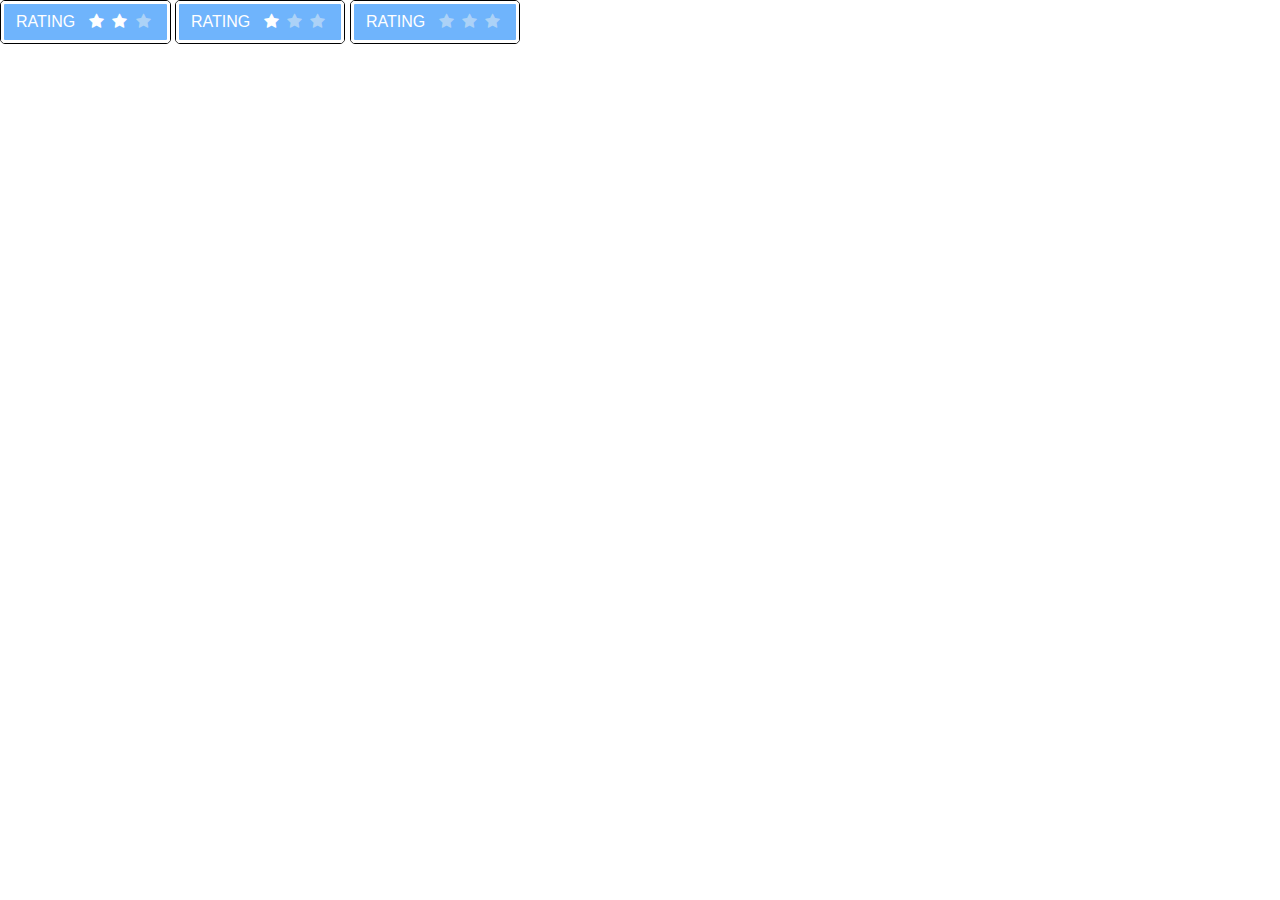
<file: test1/index.html>
<!DOCTYPE html>
<html>
<head>
	<title>inetasiaTest1</title>
	<link rel="stylesheet" href="https://maxcdn.bootstrapcdn.com/bootstrap/4.0.0/css/bootstrap.min.css" integrity="sha384-Gn5384xqQ1aoWXA+058RXPxPg6fy4IWvTNh0E263XmFcJlSAwiGgFAW/dAiS6JXm" crossorigin="anonymous">
	<link rel="stylesheet" href="https://cdnjs.cloudflare.com/ajax/libs/font-awesome/4.7.0/css/font-awesome.min.css">
	<link rel="stylesheet" type="text/css" href="css/style.css">
</head>
<body>
   <span class="btncover">
	<a class="btn btn-primary button" href="#" role="button">
	<span class="font-weight-light rate">RATING&nbsp;&nbsp;</span>    
	<span class="fa fa-star">&nbsp;</span>
	<span class="fa fa-star">&nbsp;</span>
	<span class="fa fa-star unchecked">&nbsp;</span>
	</a>
	</span>
	<span class="btncover">
	<a class="btn btn-primary button" href="#" role="button">
	<span class="font-weight-light rate">RATING&nbsp;&nbsp;</span>    
	<span class="fa fa-star">&nbsp;</span>
	<span class="fa fa-star unchecked">&nbsp;</span>
	<span class="fa fa-star unchecked">&nbsp;</span>
	</a>
	</span>
	<span class="btncover">
	<a class="btn btn-primary button" href="#" role="button">
	<span class="font-weight-light rate">RATING&nbsp;&nbsp;</span>    
	<span class="fa fa-star unchecked">&nbsp;</span>
	<span class="fa fa-star unchecked">&nbsp;</span>
	<span class="fa fa-star unchecked">&nbsp;</span>
	</a>
	</span>

<!-- <a href="#" class="button2"></a>
<a href="#" class="button3"></a> -->
<script src="https://code.jquery.com/jquery-3.2.1.slim.min.js" integrity="sha384-KJ3o2DKtIkvYIK3UENzmM7KCkRr/rE9/Qpg6aAZGJwFDMVNA/GpGFF93hXpG5KkN" crossorigin="anonymous"></script>
<script src="https://cdnjs.cloudflare.com/ajax/libs/popper.js/1.12.9/umd/popper.min.js" integrity="sha384-ApNbgh9B+Y1QKtv3Rn7W3mgPxhU9K/ScQsAP7hUibX39j7fakFPskvXusvfa0b4Q" crossorigin="anonymous"></script>
<script src="https://maxcdn.bootstrapcdn.com/bootstrap/4.0.0/js/bootstrap.min.js" integrity="sha384-JZR6Spejh4U02d8jOt6vLEHfe/JQGiRRSQQxSfFWpi1MquVdAyjUar5+76PVCmYl" crossorigin="anonymous"></script>
</body>
</html>
</file>
<file: test1/css/style.css>
.button{
	 background-color: #6fb4fc;
	/* box-shadow: 5px 5px 5px 5px #000;*/
	border: 3px solid #fff;

}
.rate{
	color: #fff;
}

.unchecked {
	color: #acd2f7;
}
.btncover{
	
	border: 1px solid #000;
	display: inline-block;
	border-radius: 5px;
}
</file>
